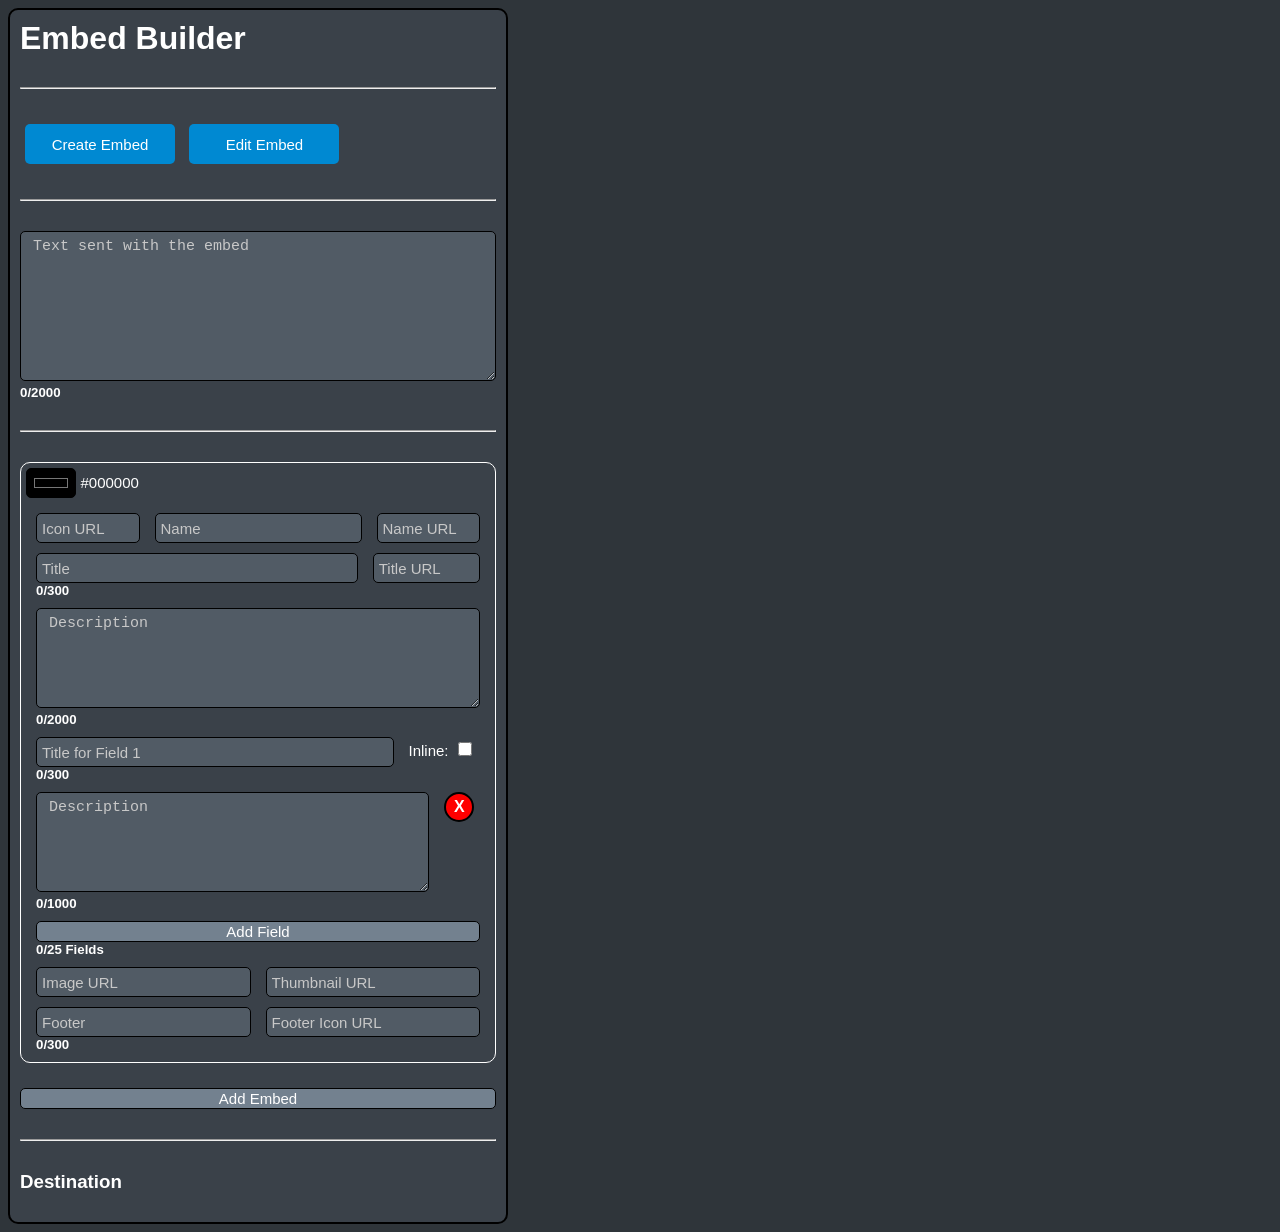
<file: website/index.html>
<!DOCTYPE html>
<html lang="en">

<head>
  <meta charset="UTF-8">
  <meta name="viewport" content="width=device-width, initial-scale=1.0">
  <title>Discord Bot :D</title>
  <link rel="stylesheet" href="styles.css">
</head>

<body>
  <div class="embedContainer">
    <div>
      <h1 id="title">Embed Builder</h1>
    </div>

    <hr>

    <div class="embedBtns">
      <button>Create Embed</button>
      <button>Edit Embed</button>
    </div>

    <hr>

    <div>
      <textarea id="embedTextbox" placeholder="Text sent with the embed"></textarea>
      <h5 id="wordCount">0/2000</h5>
    </div>

    <hr>

    <div class="embedMaker">
      <div class="color-picker">
        <input type="color" id="color-chooser">
        <label for="color-chooser" id="color-output">#000000</label>
      </div>

      <div class="embed-container">
        <div class="col-3">
          <input type="text" placeholder="Icon URL">
        </div>
        <div class="col-6">
          <input type="text" placeholder="Name">
        </div>
        <div class="col-3">
          <input type="text" placeholder="Name URL">
        </div>
      </div>

      <div class="embed-container">
        <div class="col-9">
          <input maxlength="300" placeholder="Title">
          <h5 id="wordCount">0/300</h5>
        </div>
        <div class="col-3">
          <input placeholder="Title URL">
        </div>
      </div>

      <div class="embed-container">
        <div class="col-12">
          <textarea id="embed-desc" maxlength="2000" placeholder="Description"></textarea>
          <h5 id="wordCount">0/2000</h5>
        </div>
      </div>

      <div class="embed-container">
        <div class="col-10">
          <input maxlength="300" placeholder="Title for Field 1">
          <h5 id="wordCount">0/300</h5>
        </div>
        <div class="col-2">
          <label for="inline">Inline: </label>
          <input type="checkbox" id="inlineCheckbox">
        </div>
      </div>

      <div class="embed-container">
        <div class="col-11">
          <textarea id="embed-desc" maxlength="1000" placeholder="Description"></textarea>
          <h5 id="wordCount">0/1000</h5>
        </div>
        <div class="col-1">
          <button id="removeFieldBtn">X</button>
        </div>
      </div>

      <div class="embed-container">
        <div class="col-3">
          <button id="addFieldBtn">Add Field</button>
          <h5 id="fieldCount">0/25 Fields</h5>
        </div>
      </div>

      <div class="embed-container">
        <div class="col-6">
          <input type="text" placeholder="Image URL">
        </div>
        <div class="col-6">
          <input type="text" placeholder="Thumbnail URL">
        </div>
      </div>

      <div class="embed-container">
        <div class="col-4">
          <input type="text" placeholder="Footer">
          <h5 id="wordCount">0/300</h5>
        </div>
        <div class="col-4">
          <input type="text" placeholder="Footer Icon URL">
        </div>
      </div>
    </div>

    <div>
      <button id="addEmbedBtn">Add Embed</button>
    </div>

    <hr>

    <div>
      <h3>Destination</h3>
    </div>
  </div>

  <script src="index.js"></script>
</body>
</html>
</file>
<file: website/styles.css>
*{
  box-sizing: border-box;
}

body{
  background-color: rgb(47, 53, 58);
  font-family: Roboto, sans-serif;
}

h3{
  color: white;
}

h5{
  color: white;
  margin: 0px 0px 0px 0px;
}

label{
  font-size: 15px;
  color: white;
}

button{
  font-family: Roboto, sans-serif;
  font-size: 15px;
  width: 100%;
  border: 1.5px solid black;
  border-radius: 5px;
  background-color: rgb(115, 129, 143);
  color: white;
}

hr{
  margin: 30px 0px 30px 0px;
}

textarea{
  background-color: rgb(81, 91, 101);
  color: white;
  resize: vertical;
  font-size: 15px;
  padding: 6px 12px 6px 12px;
  width: 100%;
  height: 30px;
  border: 1px solid black;
  border-radius: 5px;
  scrollbar-width: thin;
  scrollbar-color: rgb(30, 34, 37) rgba(58, 65, 73, 0.75);
}

textarea::placeholder{
  color: rgb(200, 200, 200);
}

input{
  background-color: rgb(81, 91, 101);
  color: white;
  font-size: 15px;
  padding: 5px 5px 5px 5px;
  height: 30px;
  border: 1px solid black;
  border-radius: 5px;
}

input::placeholder{
  color: rgb(200, 200, 200);
}

.embedContainer{
  background-color: rgb(58, 65, 73);
  width: 500px;
  max-width: 90vw;
  height: auto;
  padding: 10px;
  border: 2px solid black;
  border-radius: 10px;
}

#title{
  margin: 0px 0px 0px 0px;
  color: white;
}

.embedBtns button{
  background-color: rgb(0, 137, 210);
  color: white;
  width: 150px;
  height: 40px;
  border: none;
  border-radius: 5px;
  margin: 5px;
}

#embedTextbox{
  height: 150px;
}

.embedMaker{
  border: 1px solid white;
  border-radius: 10px;
}

.color-picker{
  margin-bottom: 10px;
  padding: 5px 5px 5px 5px;
}

#color-chooser{
  background-color: rgb(0, 0, 0);
}

#color-output{
  color: white;
}

.embed-container{
  margin: 0px 15px 10px 15px;
  display: flex;
  gap: 15px;
}

.col-1{
  flex: 1;
}

.col-2{
  flex: 2;
}

.col-3{
  flex: 3;
}

.col-4{
  flex: 4;
}

.col-5{
  flex: 5;
}

.col-6{
  flex: 6;
}

.col-7{
  flex: 7;
}

.col-8{
  flex: 8;
}

.col-9{
  flex: 9;
}

.col-10{
  flex: 10;
}

.col-11{
  flex: 11;
}

.col-12{
  flex: 12;
}

.col-1 input, .col-2 input, .col-3 input, .col-4 input, .col-5 input, .col-6 input, .col-7 input, .col-8 input, .col-9 input, .col-10 input, .col-11 input, .col-12 input{
  width: 100%;
}

#embed-desc{
  width: 100%;
  height: 100px;
}

#inlineCheckbox{
  width: 14px;
  height: 14px;
  margin: 5px 5px 5px 5px;
}

#removeFieldBtn{
  background-color: red;
  color: white;
  border: 2px solid black;
  border-radius: 20px;
  width: 30px;
  height: 30px;
  font-size: 100%;
  font-weight: bold;
}

#addEmbedBtn{
  margin-top: 25px;
}
</file>
